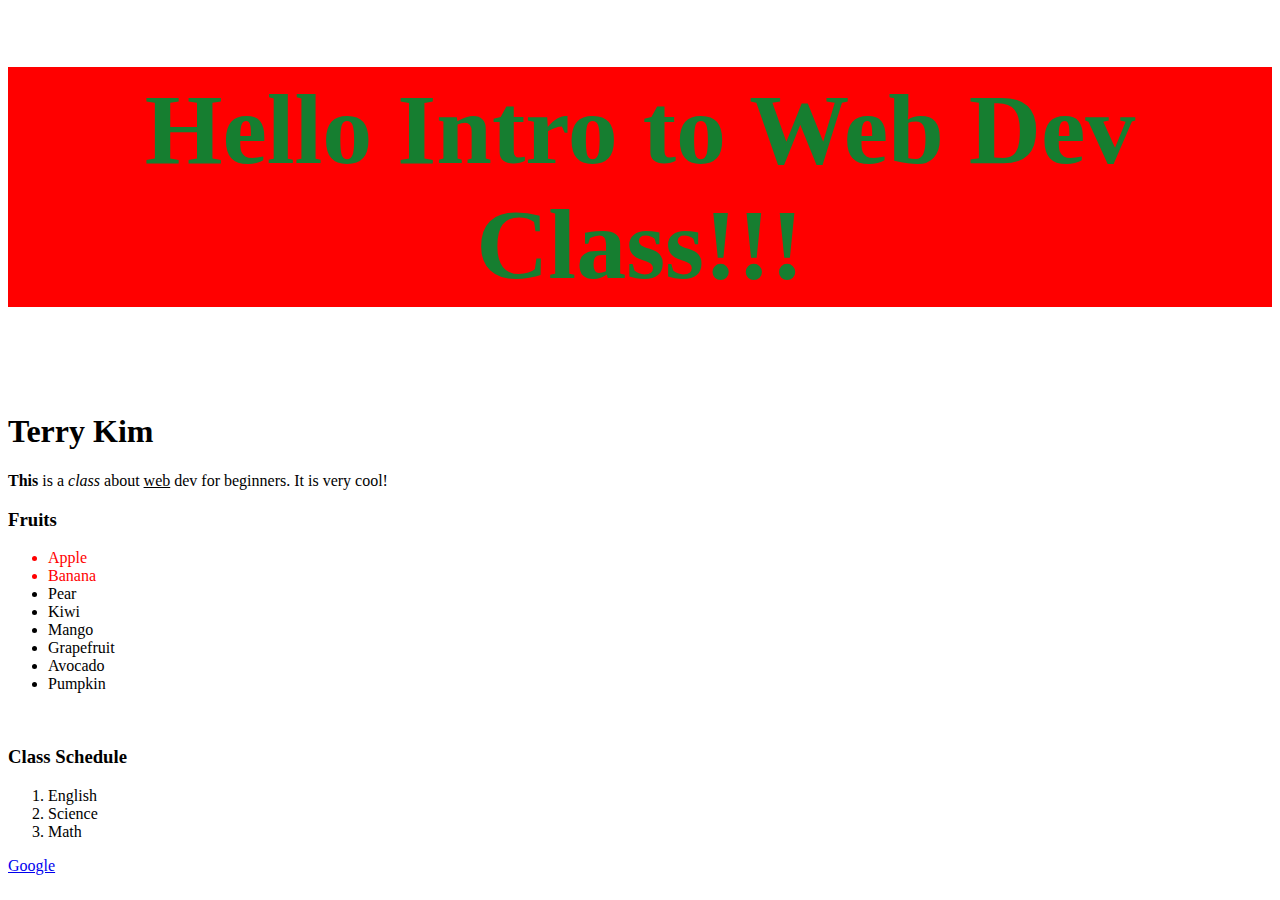
<file: Section 1/index.html>
<!DOCTYPE html>
<html>
    <head>
        <title>Terry's Awesome Website</title>
        <link rel="stylesheet" href="index.css">
    </head>
    <body>
        <h1 class="title">Hello Intro to Web Dev Class!!!</h1>
        <br>
        <h1>Terry Kim</h1>
        <p><strong>This</strong> is a <em>class</em> about <u>web</u> dev for beginners. It is very cool!</p>
        <h3>Fruits</h3>
        <ul>
            <li class="apple">Apple</li>
            <li class="apple">Banana</li>
            <li>Pear</li>
            <li>Kiwi</li>
            <li>Mango</li>
            <li>Grapefruit</li>
            <li>Avocado</li>
            <li>Pumpkin</li>
        </ul>
        <br> 
        <h3>Class Schedule</h3>
        <ol>
            <li>English</li>
            <li>Science</li>
            <li>Math</li>
        </ol>

        <a href="https://www.google.com/" target="_blank">Google</a>

    </body>
</html>
</file>
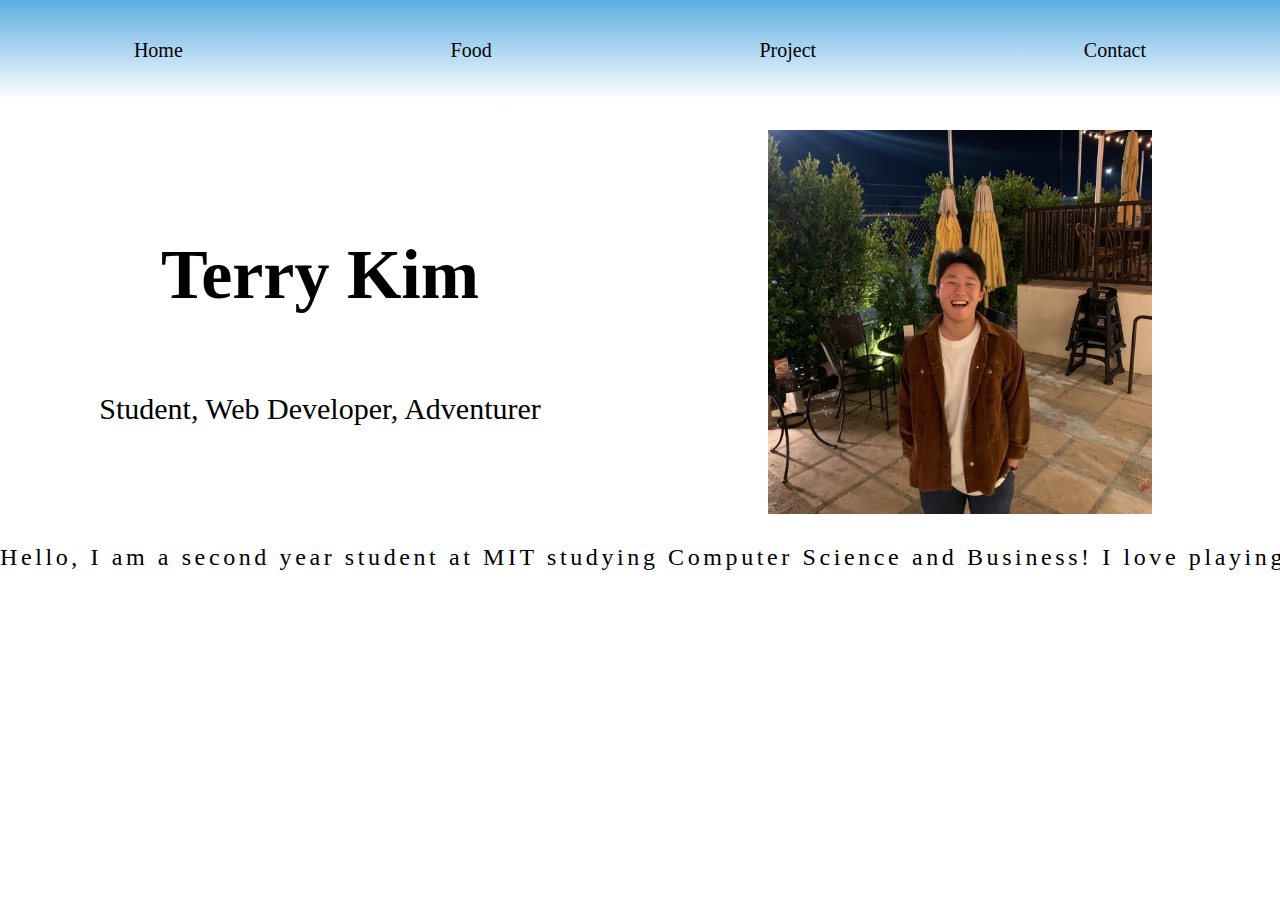
<file: Archive/code/index.html>
<!DOCTYPE html>
<html>
<head>
    <title>Terry's Awesome Website</title>
    <link rel="stylesheet" href="css/index.css">
</head>
<body>
    <div class="index-container">
        <nav>
            <a href="index.html">Home</a> 
            <a href="food.html">Food</a> 
            <a href="project.html">Project</a> 
            <a href="contact.html">Contact</a>
        </nav>
        <div class='splash'>
            <div class="splash-left">
                <h1>Terry Kim</h1>
                <p>Student, Web Developer, Adventurer</p>
            </div>
            <div class="splash-right">
                <img src="images/terry_kim_picture.jpg" alt="Terry Kim Picture" width="60%" height="60%">
            </div>
        </div>
        <p class="intro">Hello, I am a second year student at MIT studying Computer Science and Business! I love playing sports and doing outdoor activities. </p>
        <!-- <p class="intro">Hello, I am a second year student at MIT studying Computer Science and Business! </p>
        <p class="intro delay">I love playing sports and doing outdoor activities.</p> -->
    </div>
</body>
</html>
</file>
<file: Section 1/index.css>
.title {
  color: rgb(22, 126, 48);
  font-size: 100px;
  background-color: red;
  border: 5px solid red;
  text-align: center;
}

.apple {
  color: red;
}
</file>
<file: Archive/code/css/index.css>
body {
  margin: 0;
}

.index-container {
  display: flex;
  flex-direction: column;
}

.index-container nav {
  display: flex;
  justify-content: space-around;
  align-items: center;
  height: 100px;
  background-image: linear-gradient(#5dade2, white);
  margin-bottom: 30px;
}
.index-container nav a {
  text-decoration: none;
  color: black;
  font-size: 20px;
  border-radius: 10px;
  padding: 10px;
}
.index-container nav a:hover {
  background-color: #2e86c1;
}

.index-container .splash {
  display: flex;
  justify-content: center;
  align-items: center;
  width: 100%;
}
.index-container .splash h1 {
  font-size: 70px;
}
.index-container .splash p {
  font-size: 30px;
}

.index-container .splash .splash-left {
  display: flex;
  flex-direction: column;
  align-items: center;
  justify-content: center;
  width: 50%;
}
.index-container .splash .splash-right {
  display: flex;
  align-items: center;
  justify-content: center;
  width: 50%;
}

/* Typing Animation */
.index-container .intro {
  overflow: hidden; /* Ensures the content is not revealed until the animation */
  border-right: 0.3em solid #1f618d; /* The typwriter cursor */
  white-space: nowrap; /* Keeps the content on a single line */
  margin: 0 auto; /* Gives that scrolling effect as the typing happens */
  letter-spacing: 0.15em; /* Adjust as needed */
  animation: typing 5s steps(40, end), blink-caret 0.75s step-end infinite;

  /* additional styling */
  margin-top: 30px;
  font-size: 24px;
}
/* .index-container .delay {
  animation-delay: 10s;
  animation: cssAnimation 0s 5s forwards;
  visibility: hidden;
}
@keyframes cssAnimation {
  to {
    visibility: visible;
  }
} */

/* The typing effect */
@keyframes typing {
  from {
    width: 0;
  }
  to {
    width: 100%;
  }
}

/* The typewriter cursor effect */
@keyframes blink-caret {
  from,
  to {
    border-color: transparent;
  }
  50% {
    border-color: #1f618d;
  }
}
</file>
